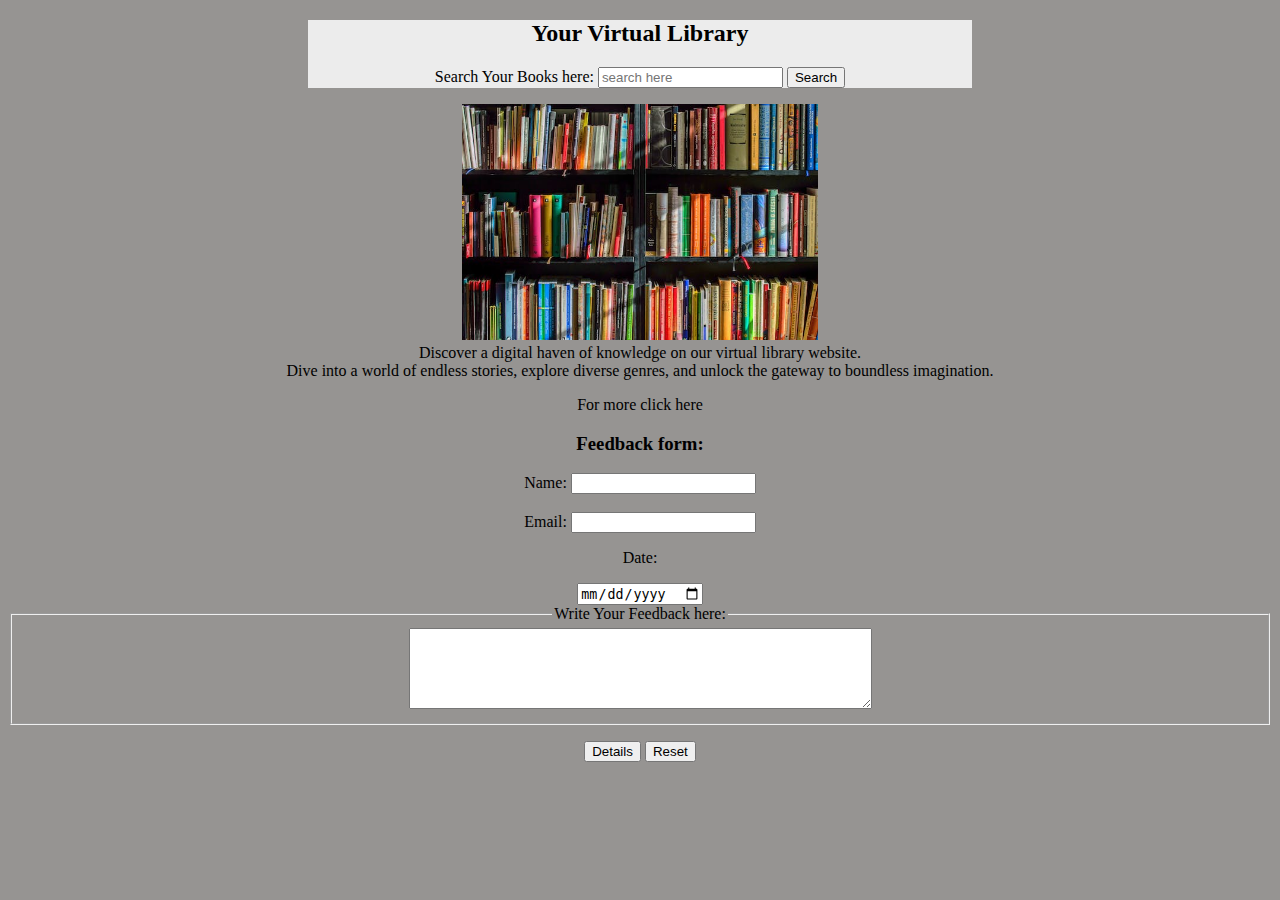
<file: index.html>
<!DOCTYPE html>
<html lang="en">
<head>
    <meta charset="UTF-8">
    <meta name="viewport" content="width=device-width, initial-scale=1.0">
    <title>Virtual Library</title>
    <link rel="stylesheet" href="web.css">
    <link rel="icon" href="images/icon.png">
</head>
<body>
    <header>
        <main>
        <section>
            <h2>Your Virtual Library</h2>
            <form>
                <label for="name">Search Your Books here:
                    <input id="name" type="text" placeholder="search here">
                </label>
                <input type="submit" value="Search">
    </header>
    
    <figure>
        <img width="30%" src="images/books.jpeg">
        <figcaption>Discover a digital haven of knowledge on our virtual library website.</figcaption>
            <figcaption>Dive into a world of endless stories, explore diverse genres, and unlock the gateway to boundless imagination.</figcaption>
    </figure>
    <p>
        <a class="button" href="Click">For more click here</a>

    </p>
    <form>
        <h3>Feedback form:</h3>
        <label for="name">Name:
            <input id="name" type="text">
        </label>
        <br>
        <br>
        <label for="email">Email:
            <input id="name" type="email">
        </label>
        <p>Date:</p>
        <input type="date">

        <fieldset>
            <legend>Write Your Feedback here:</legend>
            <textarea name="" id="" cols="55" rows="5">
            </textarea>
        </fieldset>
        <p>
        <button><a href="form.html" class="Details">Details</a></button>
        <input type="reset" value="Reset"></p>
    </form>
</body>
</html>
</file>
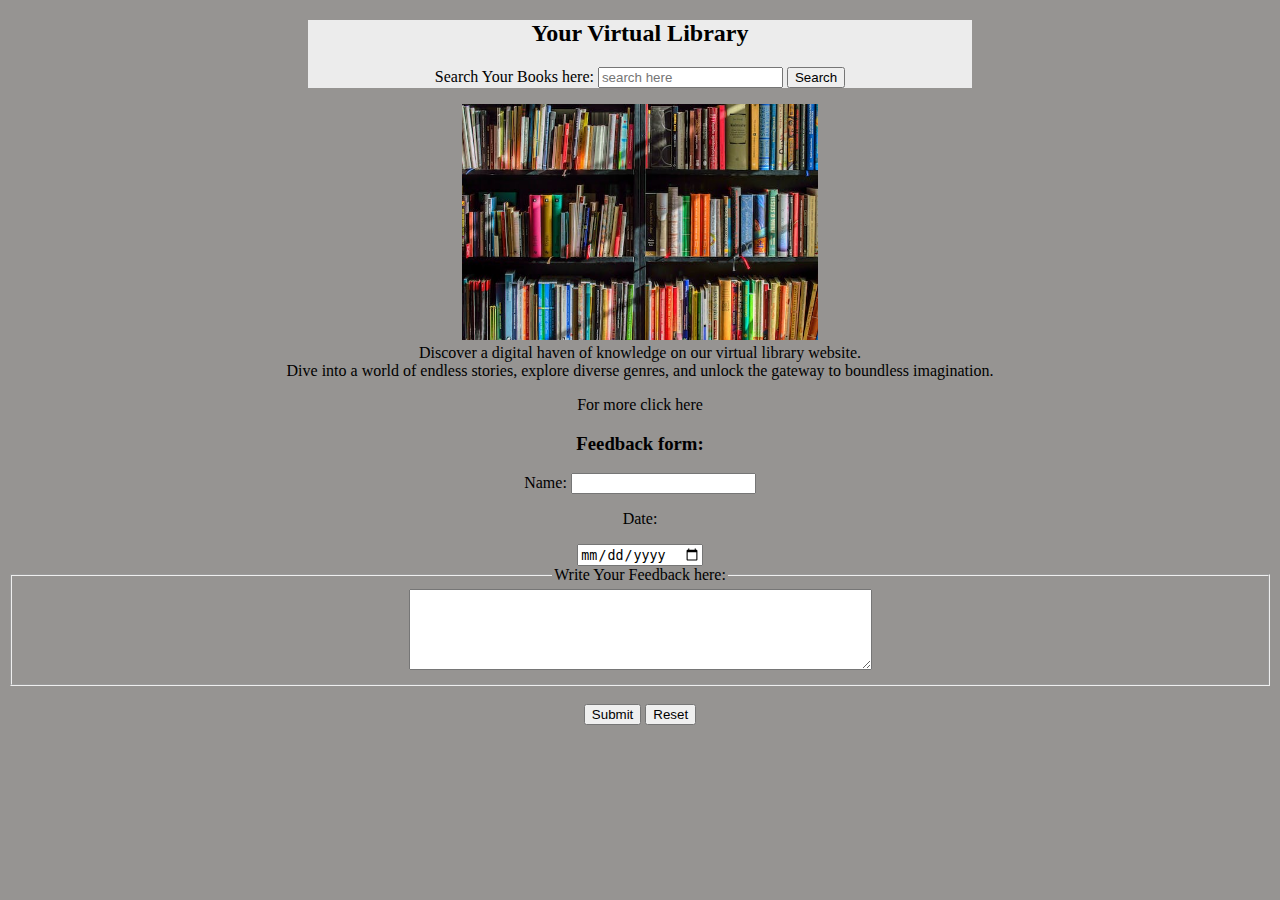
<file: webpage.html>
<!DOCTYPE html>
<html lang="en">
<head>
    <meta charset="UTF-8">
    <meta name="viewport" content="width=device-width, initial-scale=1.0">
    <title>Virtual Library</title>
    <link rel="stylesheet" href="web.css">
    <link rel="icon" href="images/icon.png">
</head>
<body>
    <header>
        <main>
        <section>
            <h2>Your Virtual Library</h2>
            <form>
                <label for="name">Search Your Books here:
                    <input id="name" type="text" placeholder="search here">
                </label>
                <input type="submit" value="Search">
    </header>
    
    <figure>
        <img width="30%" src="images/books.jpeg">
        <figcaption>Discover a digital haven of knowledge on our virtual library website.</figcaption>
            <figcaption>Dive into a world of endless stories, explore diverse genres, and unlock the gateway to boundless imagination.</figcaption>
    </figure>
    <p>
        <a class="button" href="Click">For more click here</a>

    </p>
    <form>
        <h3>Feedback form:</h3>
        <label for="name">Name:
            <input id="name" type="text">
        </label>
        <br>
        <p>Date:</p>
        <input type="date">

        <fieldset>
            <legend>Write Your Feedback here:</legend>
            <textarea name="" id="" cols="55" rows="5">
            </textarea>
        </fieldset>
        <br>
        <input type="submit" value="Submit">
        <input type="reset" value="Reset">
    </form>
</body>
</html>
</file>
<file: web.css>
header{
    text-align: center;
    background-color: rgb(236, 236, 236);
    margin-left: 300px;
    margin-right: 300px;
}

body, details{
    text-align: center;
    background-color: rgb(150, 148, 146);
}

.button{
    text-decoration: none;
    color: black;
}

body .button:hover{
    color: brown;
}

.Details{
    text-decoration: none;
    color: black;
}

.age{
    display: block;
}

.genres{
    display: inline-flex;
}
</file>
